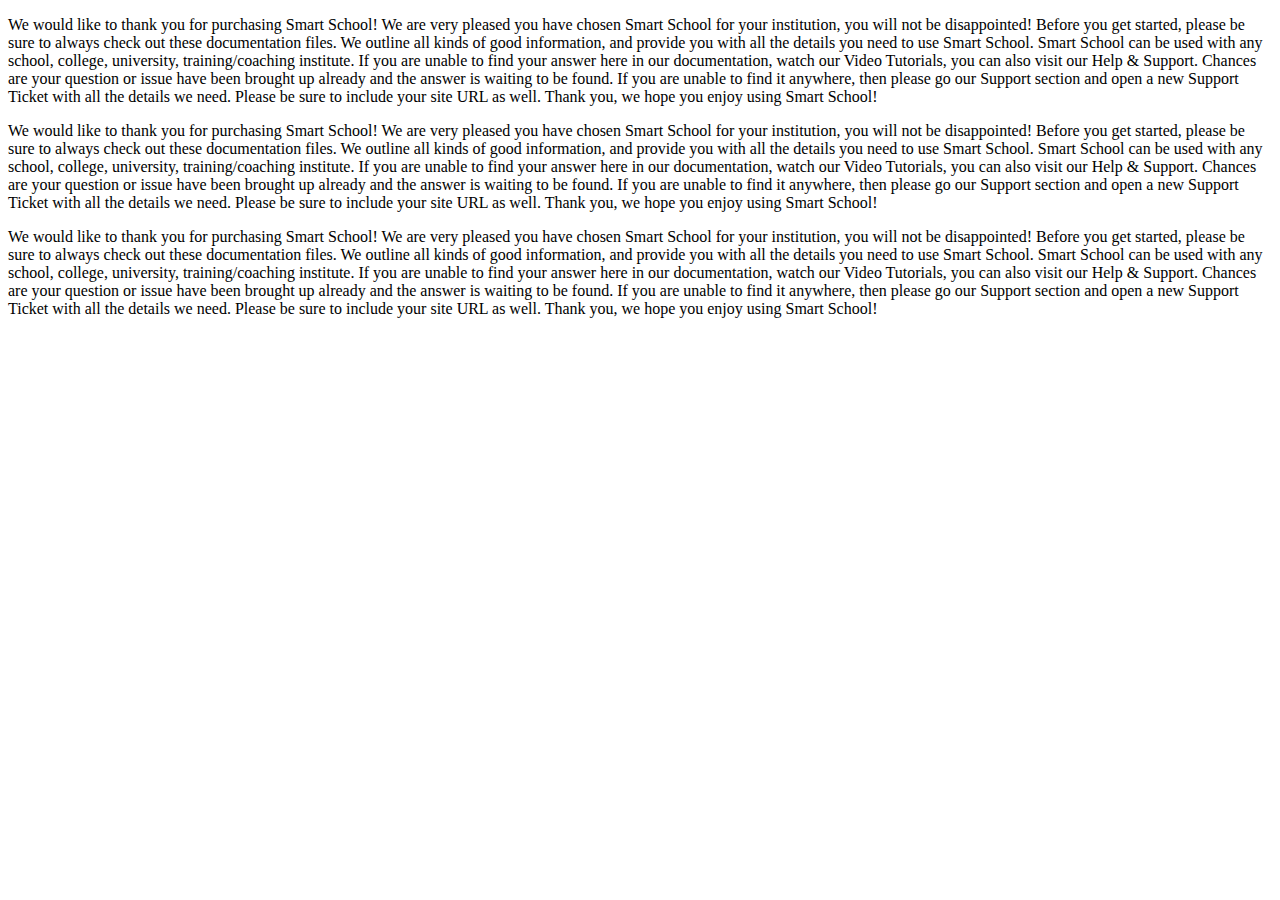
<file: src/main/resources/templates/views/index.html>
<!DOCTYPE html>
<html xmlns:th="http://www.thymeleaf.org"
	xmlns:layout="http://www.ultraq.net.nz/thymeleaf/layout"
	layout:decorate="~{fragments/main_layout}">
<head>

</head>
<body>
	<div class="container">
		<div layout:fragment="content" class="mySpace">

			<!-- <div id="carouselExampleIndicators" class="carousel slide" data-ride="carousel">
  <ol class="carousel-indicators">
    <li data-target="#carouselExampleIndicators" data-slide-to="0" class="active"></li>
    <li data-target="#carouselExampleIndicators" data-slide-to="1"></li>
    <li data-target="#carouselExampleIndicators" data-slide-to="2"></li>
  </ol>
  <div class="carousel-inner">
    <div class="carousel-item active">
      <img class="d-block w-100" th:src="@{/img/01.jpg}" alt="First slide">
    </div>
    <div class="carousel-item">
      <img class="d-block w-100" th:src="@{/img/02.jpg}" alt="Second slide">
    </div>
    <div class="carousel-item">
      <img class="d-block w-100" th:src="@{/img/03.jpg}" alt="Third slide">
    </div>
  </div>
  <a class="carousel-control-prev" href="#carouselExampleIndicators" role="button" data-slide="prev">
    <span class="carousel-control-prev-icon" aria-hidden="true"></span>
    <span class="sr-only">Previous</span>
  </a>
  <a class="carousel-control-next" href="#carouselExampleIndicators" role="button" data-slide="next">
    <span class="carousel-control-next-icon" aria-hidden="true"></span>
    <span class="sr-only">Next</span>
  </a>
</div> -->

			<!--main content start -->

			<div class="card">
				<p>We would like to thank you for purchasing Smart School! We
					are very pleased you have chosen Smart School for your institution,
					you will not be disappointed! Before you get started, please be
					sure to always check out these documentation files. We outline all
					kinds of good information, and provide you with all the details you
					need to use Smart School. Smart School can be used with any school,
					college, university, training/coaching institute. If you are unable
					to find your answer here in our documentation, watch our Video
					Tutorials, you can also visit our Help & Support. Chances are your
					question or issue have been brought up already and the answer is
					waiting to be found. If you are unable to find it anywhere, then
					please go our Support section and open a new Support Ticket with
					all the details we need. Please be sure to include your site URL as
					well. Thank you, we hope you enjoy using Smart School!</p>
			</div>
			<div class="card">
				<p>We would like to thank you for purchasing Smart School! We
					are very pleased you have chosen Smart School for your institution,
					you will not be disappointed! Before you get started, please be
					sure to always check out these documentation files. We outline all
					kinds of good information, and provide you with all the details you
					need to use Smart School. Smart School can be used with any school,
					college, university, training/coaching institute. If you are unable
					to find your answer here in our documentation, watch our Video
					Tutorials, you can also visit our Help & Support. Chances are your
					question or issue have been brought up already and the answer is
					waiting to be found. If you are unable to find it anywhere, then
					please go our Support section and open a new Support Ticket with
					all the details we need. Please be sure to include your site URL as
					well. Thank you, we hope you enjoy using Smart School!</p>
			</div>
			<div class="card">
				<p>We would like to thank you for purchasing Smart School! We
					are very pleased you have chosen Smart School for your institution,
					you will not be disappointed! Before you get started, please be
					sure to always check out these documentation files. We outline all
					kinds of good information, and provide you with all the details you
					need to use Smart School. Smart School can be used with any school,
					college, university, training/coaching institute. If you are unable
					to find your answer here in our documentation, watch our Video
					Tutorials, you can also visit our Help & Support. Chances are your
					question or issue have been brought up already and the answer is
					waiting to be found. If you are unable to find it anywhere, then
					please go our Support section and open a new Support Ticket with
					all the details we need. Please be sure to include your site URL as
					well. Thank you, we hope you enjoy using Smart School!</p>
			</div>



		</div>

	</div>
	

</body>
</html>
</file>
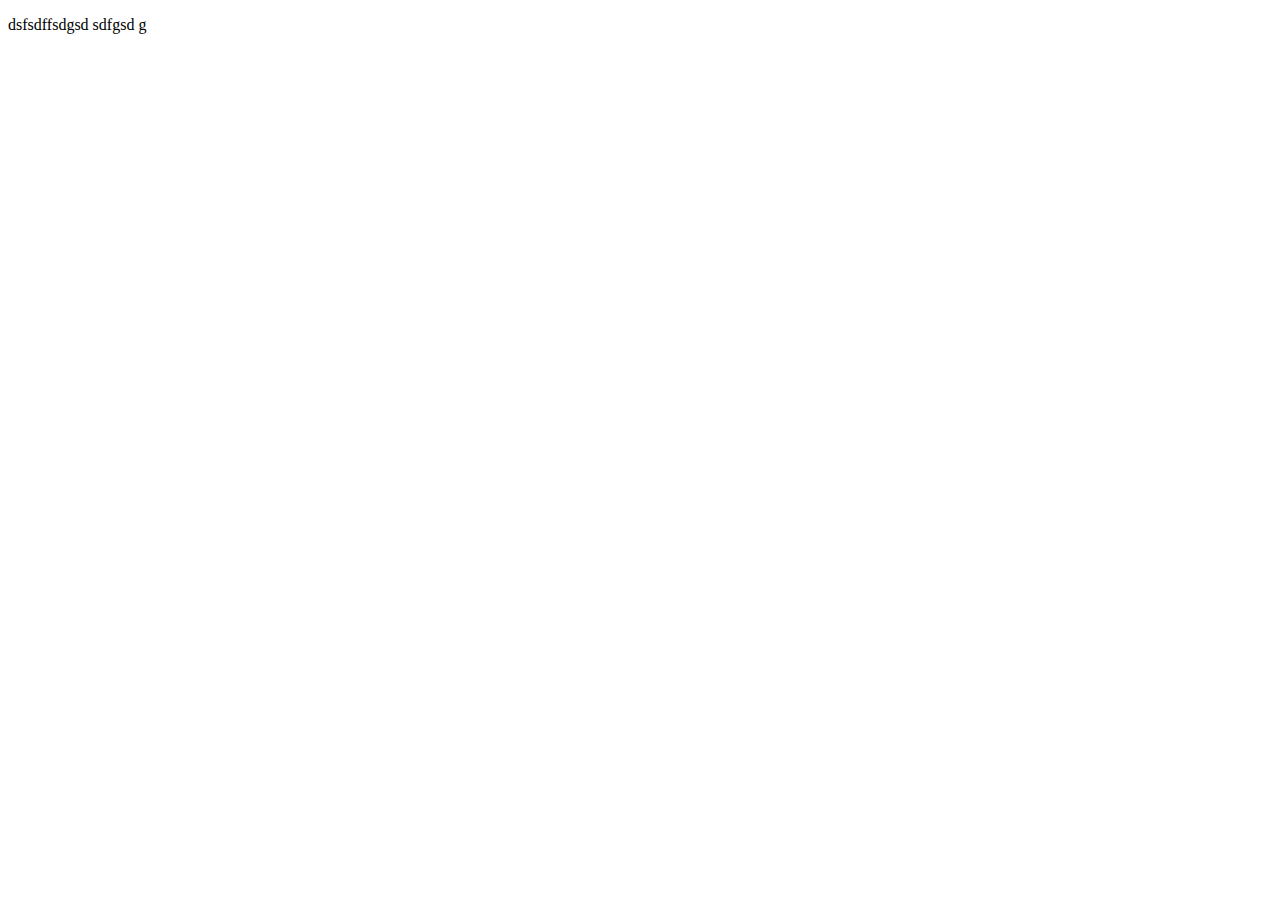
<file: src/main/resources/templates/views/index1.html>
<!DOCTYPE html>
<html xmlns:th="http://www.thymeleaf.org"
	xmlns:layout="http://www.ultraq.net.nz/thymeleaf/layout"
	layout:decorate="~{fragments/main_layout}">
<head>
<meta charset="ISO-8859-1">
<title>Insert title here</title>
</head>
<body>

	<div layout:fragment="content" class="container">
		<div class="jombotron">
		<p>dsfsdffsdgsd sdfgsd g</p>
		</div>
	
	</div>

</body>
</html>
</file>
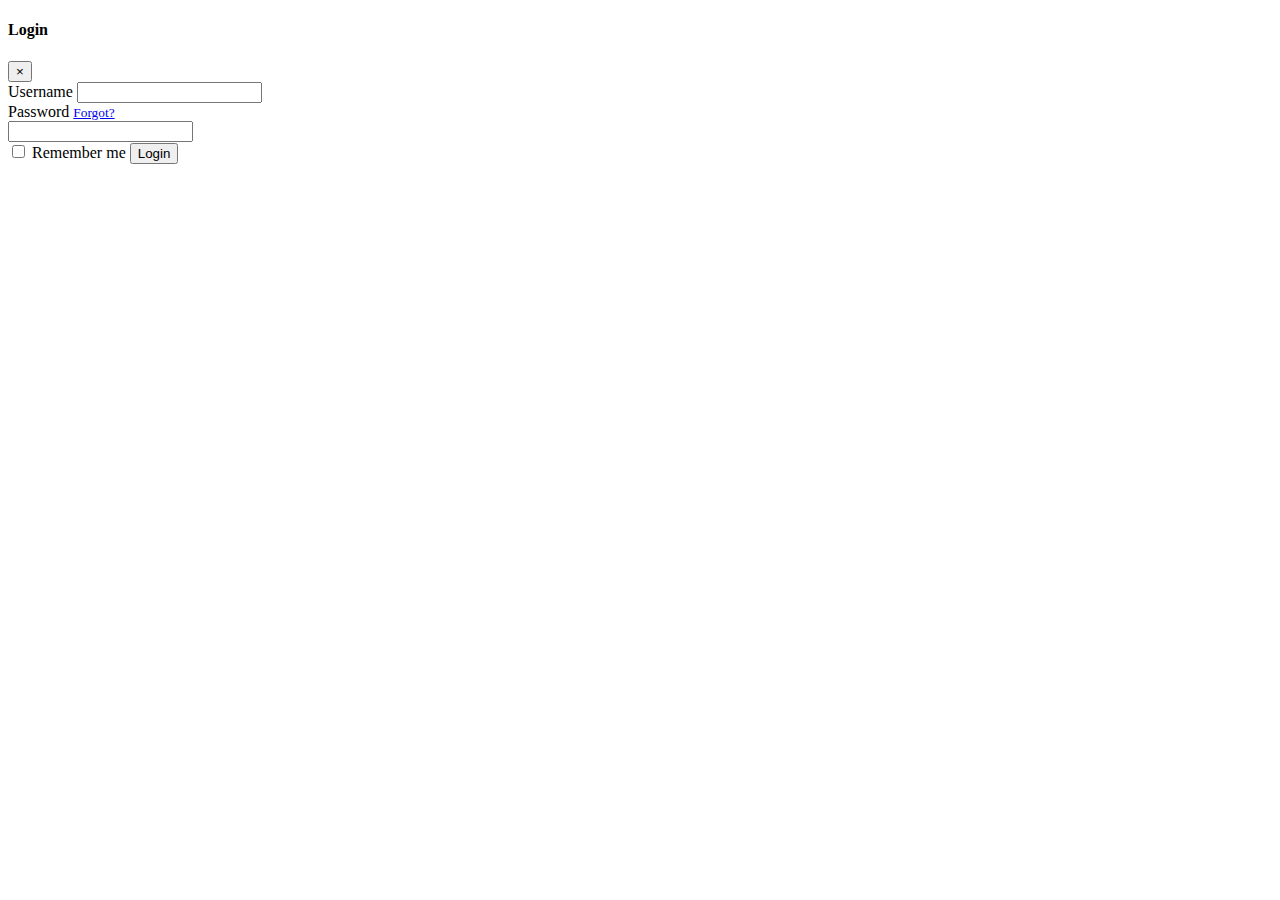
<file: src/main/resources/templates/views/loginForm.html>
<!DOCTYPE html>
<html xmlns:th="http://www.thymeleaf.org"
	xmlns:layout="http://www.ultraq.net.nz/thymeleaf/layout"
	layout:decorate="~{fragments/main_layout}">
<head>

</head>
<body>

	<div layout:fragment="content" class="container mySpace">


		<!-- Modal HTML -->
<div id="myModal" class="modal fade">
	<div class="modal-dialog modal-login">
		<div class="modal-content">
			<form action="/examples/actions/confirmation.php" method="post">
				<div class="modal-header">				
					<h4 class="modal-title">Login</h4>
					<button type="button" class="close" data-dismiss="modal" aria-hidden="true">&times;</button>
				</div>
				<div class="modal-body">				
					<div class="form-group">
						<label>Username</label>
						<input type="text" class="form-control" required="required">
					</div>
					<div class="form-group">
						<div class="clearfix">
							<label>Password</label>
							<a href="#" class="float-right text-muted"><small>Forgot?</small></a>
						</div>
						
						<input type="password" class="form-control" required="required">
					</div>
				</div>
				<div class="modal-footer justify-content-between">
					<label class="form-check-label"><input type="checkbox"> Remember me</label>
					<input type="submit" class="btn btn-primary" value="Login">
				</div>
			</form>
		</div>
	</div>
</div> 

	</div>




</body>
</html>
</file>
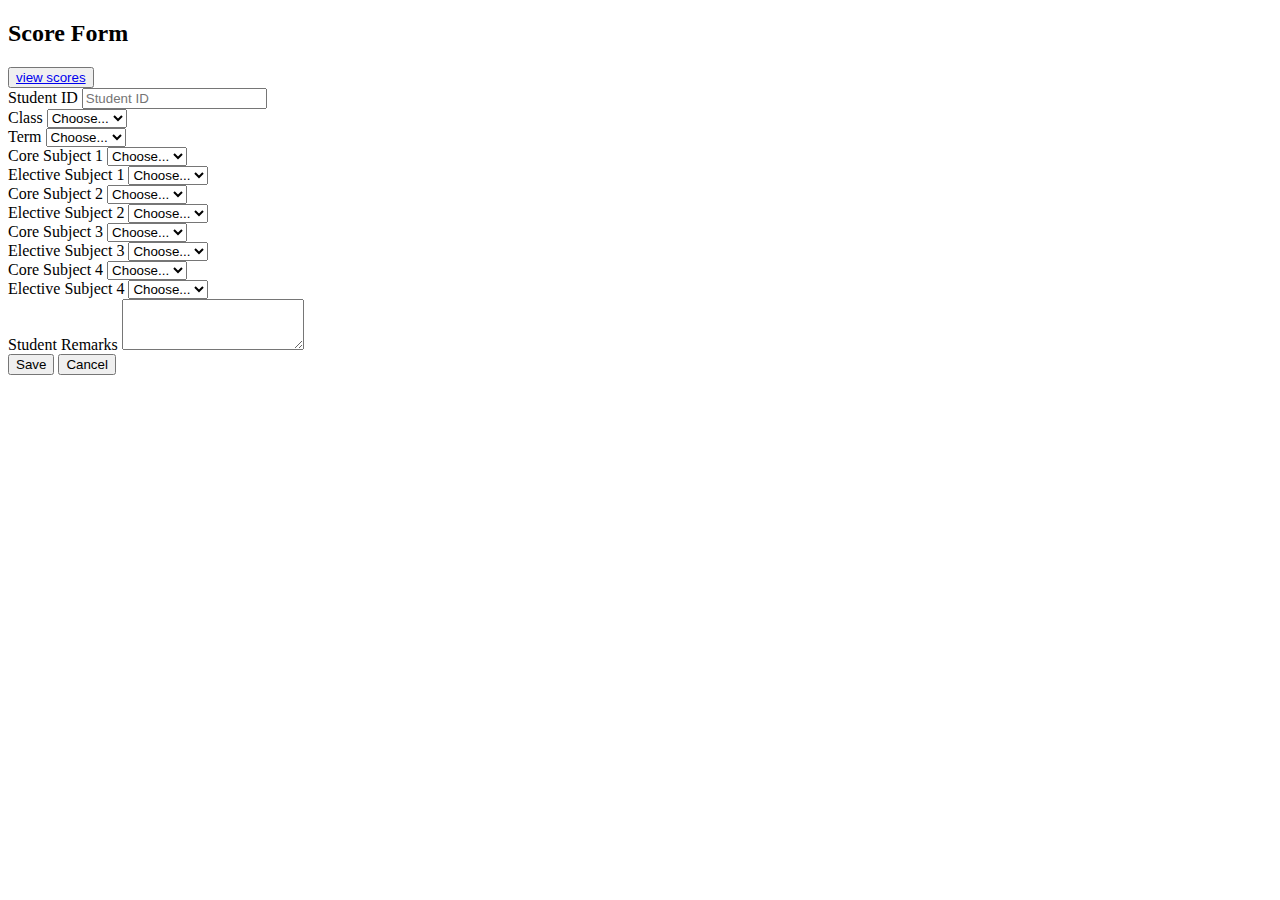
<file: src/main/resources/templates/views/scoreForm.html>
<!DOCTYPE html>
<html xmlns:th="http://www.thymeleaf.org"
	xmlns:layout="http://www.ultraq.net.nz/thymeleaf/layout"
	layout:decorate="~{fragments/main_layout}">
<head>

</head>
<body>
	<div layout:fragment="content" class="container mySpace">
		<!-- NB every page needs this tag for to be able to display -->

		<div class="text-center">
			<h2>Score Form</h2>
		</div>
		<div class="text-right"> 
		<button class="btn btn-success">
				<a href="/viewscores">view scores</a>
			</button>
		</div>
		
		<form>
			<div class="form-row">
				<div class="form-group col-md-4">
					<label for="student_number">Student ID</label> <input type="text"
						class="form-control" id="student_number" placeholder="Student ID">
				</div>
				<div class="form-group col-md-4">
					<label for="grade">Class</label> <select id="grade"
						class="form-control">
						<option selected>Choose...</option>
						<option>...</option>
					</select>
				</div>
				<div class="form-group col-md-4">
					<label for="term">Term</label> <select id="term"
						class="form-control">
						<option selected>Choose...</option>
						<option>...</option>
					</select>
				</div>
			</div>

			<div class="form-row">
				<div class="form-group col-md-6">
					<label for="inputState">Core Subject 1</label> <select
						id="inputState" class="form-control">
						<option selected>Choose...</option>
						<option>...</option>
					</select>
				</div>
				<div class="form-group col-md-6">
					<label for="inputState">Elective Subject 1</label> <select
						id="inputState" class="form-control">
						<option selected>Choose...</option>
						<option>...</option>
					</select>
				</div>
			</div>

			<div class="form-row">
				<div class="form-group col-md-6">
					<label for="inputState">Core Subject 2</label> <select
						id="inputState" class="form-control">
						<option selected>Choose...</option>
						<option>...</option>
					</select>
				</div>
				<div class="form-group col-md-6">
					<label for="inputState">Elective Subject 2</label> <select
						id="inputState" class="form-control">
						<option selected>Choose...</option>
						<option>...</option>
					</select>
				</div>
			</div>
			<div class="form-row">
				<div class="form-group col-md-6">
					<label for="inputState">Core Subject 3</label> <select
						id="inputState" class="form-control">
						<option selected>Choose...</option>
						<option>...</option>
					</select>
				</div>
				<div class="form-group col-md-6">
					<label for="inputState">Elective Subject 3</label> <select
						id="inputState" class="form-control">
						<option selected>Choose...</option>
						<option>...</option>
					</select>
				</div>
			</div>
			<div class="form-row">
				<div class="form-group col-md-6">
					<label for="inputState">Core Subject 4</label> <select
						id="inputState" class="form-control">
						<option selected>Choose...</option>
						<option>...</option>
					</select>
				</div>
				<div class="form-group col-md-6">
					<label for="inputState">Elective Subject 4</label> <select
						id="inputState" class="form-control">
						<option selected>Choose...</option>
						<option>...</option>
					</select>
				</div>
			</div>
			<div class="form-group">
				<label for="exampleFormControlTextarea1">Student Remarks</label>
				<textarea class="form-control" id="exampleFormControlTextarea1"
					rows="3"></textarea>
			</div>

			<div class="text-center">
				<button type="submit" class="btn btn-primary btn-lg">Save</button>
				<button type="submit" class="btn btn-secondary btn-lg">Cancel</button>
			</div>

		</form>

	</div>


</body>
</html>
</file>
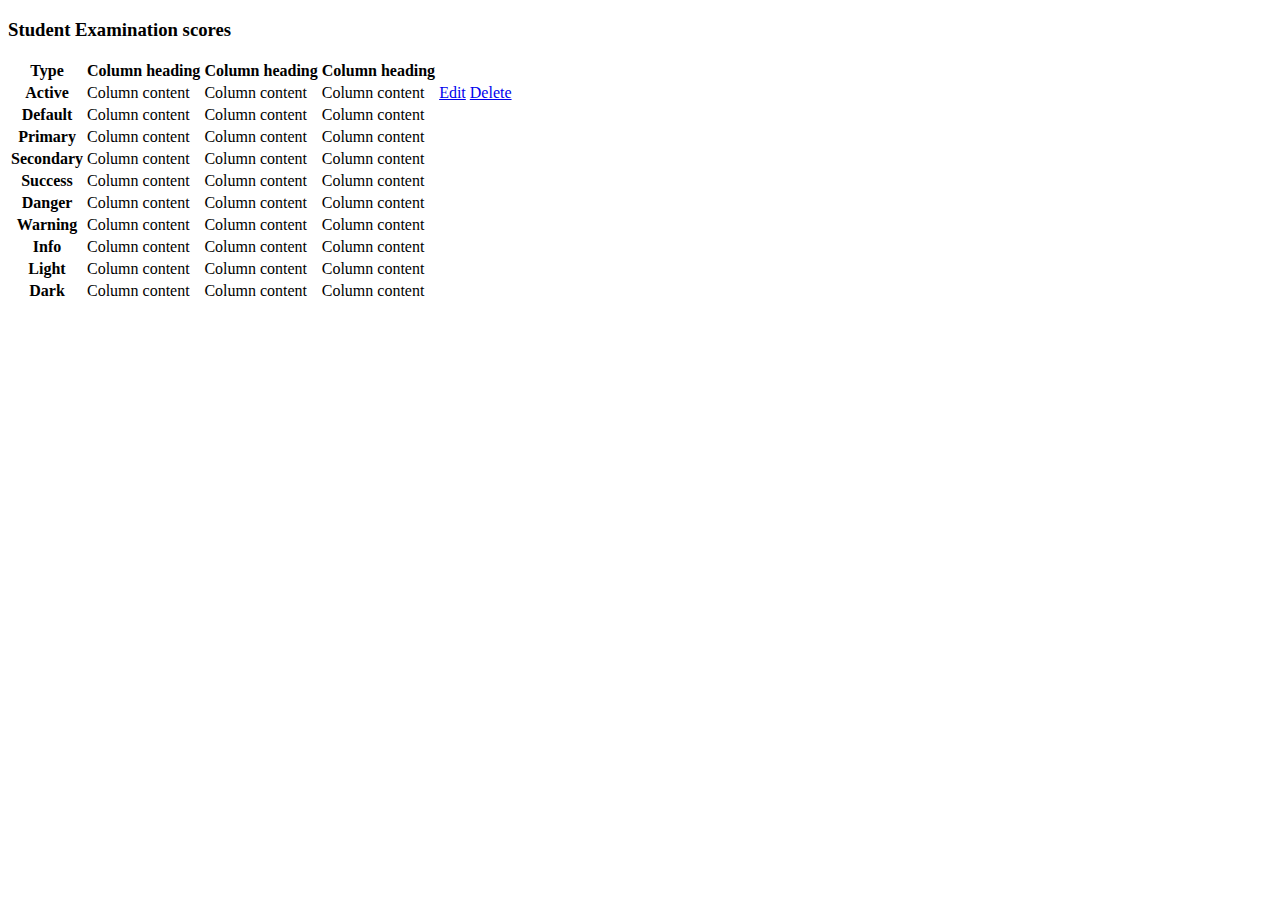
<file: src/main/resources/templates/views/scoreTable.html>
<!DOCTYPE html>
<html xmlns:th="http://www.thymeleaf.org"
	xmlns:layout="http://www.ultraq.net.nz/thymeleaf/layout"
	layout:decorate="~{fragments/main_layout}">
<head>

</head>
<body>
	<div layout:fragment="content" class="container mySpace">
		<!-- NB every page needs this tag for to be able to display -->



<div class="card border-light mb-3" style="max-width: 100rem;">
  <div class="card-header text-center"><h3>Student Examination scores</h3></div>
  <div class="card-body">
    
    <table class="table table-hover">
  <thead>
    <tr>
      <th scope="col">Type</th>
      <th scope="col">Column heading</th>
      <th scope="col">Column heading</th>
      <th scope="col">Column heading</th>
      <th></th>
      <th></th>
    </tr>
  </thead>
  <tbody>
    <tr class="table-active">
      <th scope="row">Active</th>
      <td>Column content</td>
      <td>Column content</td>
      <td>Column content</td>
      <td><a href="#"><span class="glyphicon glyphicon-edit">Edit</span></a></td>
      <td><a href="#"><span class="glyphicon glyphicon-trash">Delete</span></a></td>
    </tr>
    <tr>
      <th scope="row">Default</th>
      <td>Column content</td>
      <td>Column content</td>
      <td>Column content</td>
    </tr>
    <tr class="table-primary">
      <th scope="row">Primary</th>
      <td>Column content</td>
      <td>Column content</td>
      <td>Column content</td>
    </tr>
    <tr class="table-secondary">
      <th scope="row">Secondary</th>
      <td>Column content</td>
      <td>Column content</td>
      <td>Column content</td>
    </tr>
    <tr class="table-success">
      <th scope="row">Success</th>
      <td>Column content</td>
      <td>Column content</td>
      <td>Column content</td>
    </tr>
    <tr class="table-danger">
      <th scope="row">Danger</th>
      <td>Column content</td>
      <td>Column content</td>
      <td>Column content</td>
    </tr>
    <tr class="table-warning">
      <th scope="row">Warning</th>
      <td>Column content</td>
      <td>Column content</td>
      <td>Column content</td>
    </tr>
    <tr class="table-info">
      <th scope="row">Info</th>
      <td>Column content</td>
      <td>Column content</td>
      <td>Column content</td>
    </tr>
    <tr class="table-light">
      <th scope="row">Light</th>
      <td>Column content</td>
      <td>Column content</td>
      <td>Column content</td>
    </tr>
    <tr class="table-dark">
      <th scope="row">Dark</th>
      <td>Column content</td>
      <td>Column content</td>
      <td>Column content</td>
    </tr>
  </tbody>
</table> 
    
  </div>
</div>


		
	</div>


</body>
</html>
</file>
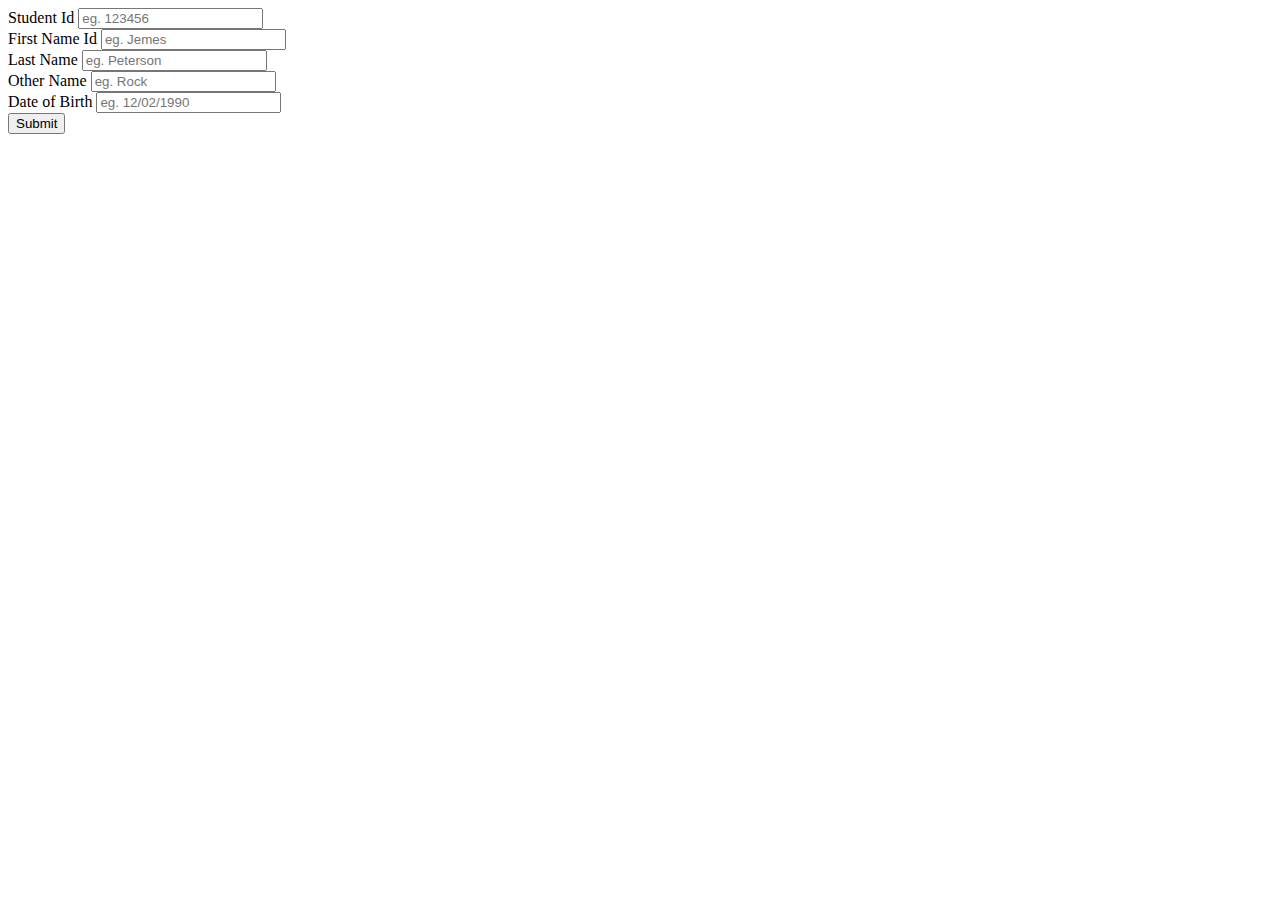
<file: src/main/resources/templates/views/student.html>
<!DOCTYPE html>
<html xmlns:th="http://www.thymeleaf.org"
	xmlns:layout="http://www.ultraq.net.nz/thymeleaf/layout"
	layout:decorate="~{fragments/main_layout}">
<head>
<title>Index Page</title>
</head>
<body>
	<div layout:fragment="content" class="container mySpace">
		
		<form th:action="@{/register}"  th:object="${student}" method="post">
			<div class="form-group">
				<label for="stdid" class="form-control-label">Student Id</label>
				<input type="text" class="form-control" id="stdid" th:field="*{studentid}" placeholder="eg. 123456" />
				<div class="text text-danger" th:if="${#fields.hasErrors('studentid')}"
					th:errors="*{studentid}"></div>
			</div>
			
			<div class="form-group">
				<label for="fname" class="form-control-label">First Name Id</label>
				<input type="text" class="form-control" id="fname" th:field="*{firstname}" placeholder="eg. Jemes" />
				<div class="text text-danger" th:if="${#fields.hasErrors('firstname')}"
					th:errors="*{firstname}"></div>
			</div>
			
			<div class="form-group">
				<label for="lname" class="form-control-label"> Last Name</label>
				<input type="text" class="form-control" id="lname" th:field="*{lastname}" placeholder="eg. Peterson" />
				<div class="text text-danger" th:if="${#fields.hasErrors('lastname')}"
					th:errors="*{lastname}"></div>
			</div>
			
			<div class="form-group">
				<label for="oname" class="form-control-label">Other Name</label>
				<input type="text" class="form-control" id="oname" th:field="*{othername}" placeholder="eg. Rock" />
				<div class="text text-danger" th:if="${#fields.hasErrors('othername')}"
					th:errors="*{othername}"></div>
			</div>
			
			<div class="form-group">
				<label for="dob" class="form-control-label">Date of Birth</label>
				<input type="text" class="form-control" id="dob" th:field="*{dob}" placeholder="eg. 12/02/1990" />
				<div class="text text-danger" th:if="${#fields.hasErrors('dob')}"
					th:errors="*{dob}"></div>
			</div>
		
			<div class="form-group">
				
				<input type="submit" value="Submit" />
			</div>
		</form>
		
		
	</div>
</body>
</html>
</file>
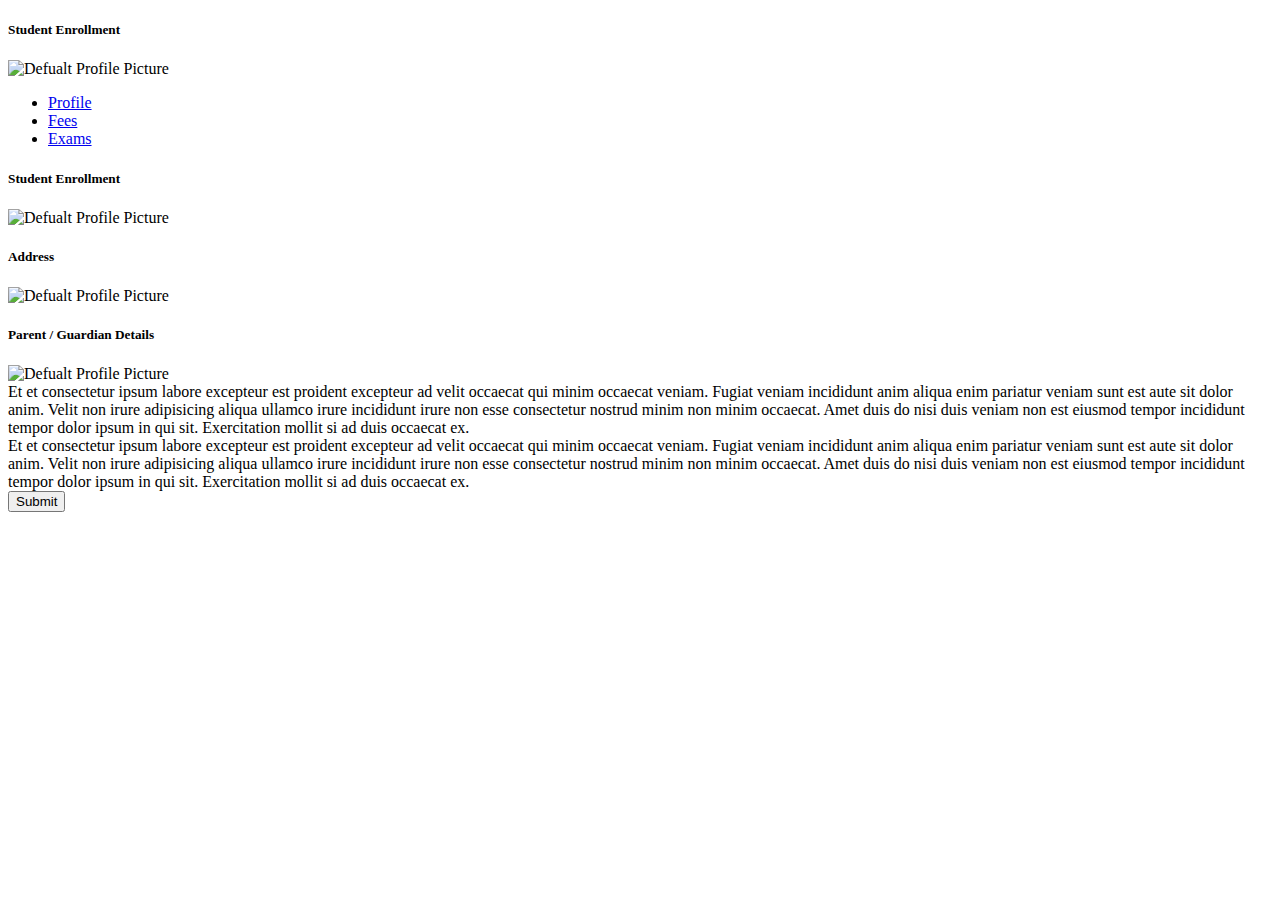
<file: src/main/resources/templates/views/studentDetails.html>
<!DOCTYPE html>
<html xmlns:th="http://www.thymeleaf.org"
	xmlns:layout="http://www.ultraq.net.nz/thymeleaf/layout"
	layout:decorate="~{fragments/main_layout}">
<head>

</head>
<body>
	<div layout:fragment="content" class="container mySpace">
		<!-- NB every page needs this tag for to be able to display -->

		<form method="post" th:object="${student}" th:action="@{/register}">
			<div class="row">

				<div class="col-3">
					<div class="card cardspace shadow p-3 mb-5 bg-white rounded">
						<h5 class="card-header">Student Enrollment</h5>
						<div class="card-body">
							<div class="form-row">

								<div>
									<div class="form-group col">
										<img alt="Defualt Profile Picture"
											th:src="@{/img/default-pic.png}" class="img-circle"
											width="100px" height="100px">
									</div>
								</div>


							</div>

						</div>

					</div>


				</div>
				<div class="col-9">
					<div class="card cardspace">
						<div class=" card-body">

							<div class="nav ">
								<ul class="nav nav-tabs" id="myTab" role="tablist">
									<li class="nav-item"><a class="nav-link active"
										id="home-tab" data-toggle="tab" href="#home" role="tab"
										aria-controls="home" aria-selected="true">Profile</a></li>
									<li class="nav-item"><a class="nav-link" id="profile-tab"
										data-toggle="tab" href="#profile" role="tab"
										aria-controls="profile" aria-selected="false">Fees</a></li>
									<li class="nav-item"><a class="nav-link" id="contact-tab"
										data-toggle="tab" href="#contact" role="tab"
										aria-controls="contact" aria-selected="false">Exams</a></li>
								</ul>
								<div class="ml-auto ">
									<!-- ml-auto  float icons to the right. bootstrap 4 -->
									<a href="#"><span class="btn btn-primary fa fa-pencil-alt"></span></a>
									<a href="#"><span class="btn btn-primary fa fa-pencil-alt"></span></a>
									<a href="#"><span class="btn btn-primary fa fa-pencil-alt"></span></a>
								</div>
							</div>


							<div class="tab-content shadow p-3 mb-4 bg-white rounded"
								id="myTabContent">
								<div class="tab-pane fade show active" id="home" role="tabpanel"
									aria-labelledby="home-tab">
									
									<div class="card cardspace shadow p-3 mb-4 bg-white rounded">
						<h5 class="card-header">Student Enrollment</h5>
						<div class="card-body">
							<div class="form-row">

								<div>
									<div class="form-group col">
										<img alt="Defualt Profile Picture"
											th:src="@{/img/default-pic.png}" class="img-circle"
											width="100px" height="100px">
									</div>
								</div>


							</div>

						</div>

					</div>
					
					<div class="card cardspace shadow p-3 mb-5 bg-white rounded">
						<h5 class="card-header">Address</h5>
						<div class="card-body">
							<div class="form-row">

								<div>
									<div class="form-group col">
										<img alt="Defualt Profile Picture"
											th:src="@{/img/default-pic.png}" class="img-circle"
											width="100px" height="100px">
									</div>
								</div>


							</div>

						</div>

					</div>
					
					<div class="card cardspace shadow p-3 mb-5 bg-white rounded">
						<h5 class="card-header">Parent / Guardian Details</h5>
						<div class="card-body">
							<div class="form-row">

								<div>
									<div class="form-group col">
										<img alt="Defualt Profile Picture"
											th:src="@{/img/default-pic.png}" class="img-circle"
											width="100px" height="100px">
									</div>
								</div>


							</div>

						</div>

					</div>
								
									
									
									</div>
								<div class="tab-pane fade" id="profile" role="tabpanel"
									aria-labelledby="profile-tab">Et et consectetur ipsum
									labore excepteur est proident excepteur ad velit occaecat qui
									minim occaecat veniam. Fugiat veniam incididunt anim aliqua
									enim pariatur veniam sunt est aute sit dolor anim. Velit non
									irure adipisicing aliqua ullamco irure incididunt irure non
									esse consectetur nostrud minim non minim occaecat. Amet duis do
									nisi duis veniam non est eiusmod tempor incididunt tempor dolor
									ipsum in qui sit. Exercitation mollit si ad duis occaecat ex.</div>
								<div class="tab-pane fade" id="contact" role="tabpanel"
									aria-labelledby="contact-tab">Et et consectetur ipsum
									labore excepteur est proident excepteur ad velit occaecat qui
									minim occaecat veniam. Fugiat veniam incididunt anim aliqua
									enim pariatur veniam sunt est aute sit dolor anim. Velit non
									irure adipisicing aliqua ullamco irure incididunt irure non
									esse consectetur nostrud minim non minim occaecat. Amet duis do
									nisi duis veniam non est eiusmod tempor incididunt tempor dolor
									ipsum in qui sit. Exercitation mollit si ad duis occaecat ex.</div>
							</div>



						</div>

					</div>

					

				</div>



			</div>

			<button type="submit" class="btn btn-primary">Submit</button>
		</form>

	</div>


</body>
</html>
</file>
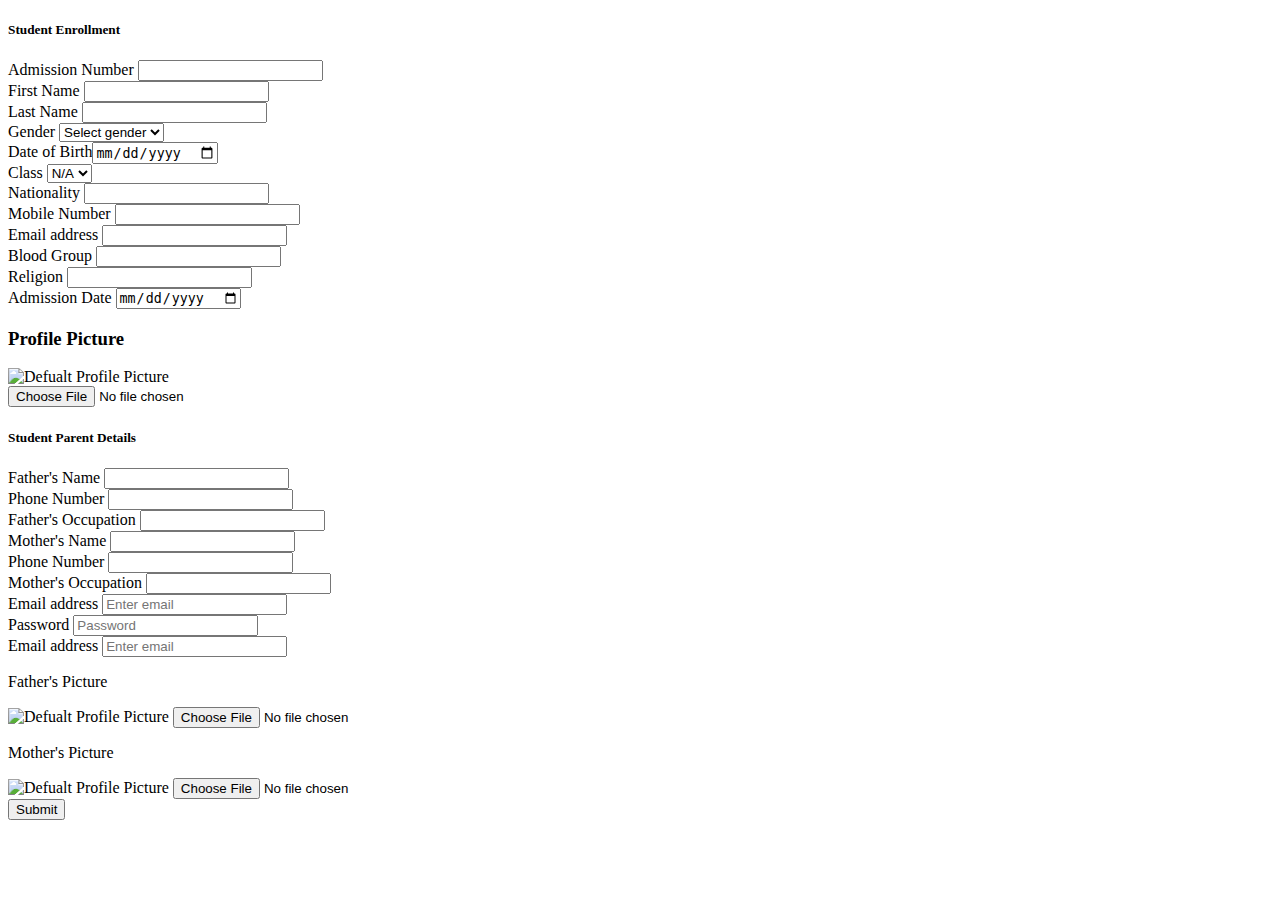
<file: src/main/resources/templates/views/studentRegistrationForm.html>
<!DOCTYPE html>
<html xmlns:th="http://www.thymeleaf.org"
	xmlns:layout="http://www.ultraq.net.nz/thymeleaf/layout"
	layout:decorate="~{fragments/main_layout}">
<head>

</head>
<body>

	<div layout:fragment="content" class="container mySpace">




		<form method="post" th:object="${student}" th:action="@{/register}">
			<div class="card cardspace">
				<h5 class="card-header">Student Enrollment</h5>
				<div class="card card-body">
					<div class="form-row">
						<div class="col-9">

							<div class="row">

								<div class="form-group col">
									<label for="admissionNumber">Admission Number</label> <input
										type="text" class="form-control" id="admissionNumber"
										th:field="*{admissionNumber}">
									<div class="text text-danger"
										th:if="${#fields.hasErrors('admissionNumber')}"
										th:errors="*{admissionNumber}"></div>
								</div>
								<div class="form-group col">
									<label for="firstName">First Name</label> <input type="text"
										class="form-control" id="firstName" th:field="*{firstName}">
									<div class="text text-danger"
										th:if="${#fields.hasErrors('firstName')}"
										th:errors="*{firstName}"></div>
								</div>
								<div class="form-group col">
									<label for="lastName">Last Name</label> <input type="text"
										class="form-control" id="lastName" th:field="*{lastName}">
									<div class="text text-danger"
										th:if="${#fields.hasErrors('lastName')}"
										th:errors="*{lastName}"></div>
								</div>

							</div>
							<div class="row">

								<div class="form-group col">
									<label for="gender">Gender</label> <select th:field="*{gender}"
										id="gender" class="form-control">
										<option value="Select gender">Select gender</option>
										<option value="Male">Male</option>
										<option value="Female">Female</option>
									</select>
								</div>
								<div class="form-group col">
									<label for="date">Date of Birth</label><input type="date"
										class="form-control" id="date" th:field="*{date}"
										placeholder="eg. 12/02/1990" />
									<div class="text text-danger"
										th:if="${#fields.hasErrors('date')}" th:errors="*{date}"></div>
								</div>

								<div class="form-group col">
									<label for="gradeLevel">Class</label> <select
										th:field="*{gradeLevel}" id="gradeLevel" class="form-control">
										<option value="N/A">N/A</option>
										<option value="bb">bb</option>
									</select>

								</div>

							</div>
							<div class="row">

								<div class="form-group col">
									<label for="nationality">Nationality</label> <input type="text"
										class="form-control" id="nationality"
										th:field="*{nationality}">
									<div class="text text-danger"
										th:if="${#fields.hasErrors('nationality')}"
										th:errors="*{nationality}"></div>
								</div>
								<div class="form-group col">
									<label for="mobileNumber">Mobile Number</label> <input
										type="text" class="form-control" id="mobileNumber"
										th:field="*{mobileNumber}">
									<div class="text text-danger"
										th:if="${#fields.hasErrors('mobileNumber')}"
										th:errors="*{mobileNumber}"></div>
								</div>
								<div class="form-group col">
									<label for="studentemail">Email address</label> <input
										type="email" class="form-control" id="studentemail"
										th:field="*{email}">
									<div class="text text-danger"
										th:if="${#fields.hasErrors('email')}" th:errors="*{email}"></div>
								</div>

							</div>
							<div class="row">

								<div class="form-group col">
									<label for="bloodGroup">Blood Group</label> <input type="text"
										class="form-control" id="bloodGroup" th:field="*{bloodGroup}">
									<div class="text text-danger"
										th:if="${#fields.hasErrors('bloodGroup')}"
										th:errors="*{bloodGroup}"></div>
								</div>
								<div class="form-group col">
									<label for="religion">Religion</label> <input type="text"
										class="form-control" id="religion" th:field="*{religion}">
									<div class="text text-danger"
										th:if="${#fields.hasErrors('religion')}"
										th:errors="*{religion}"></div>
								</div>
								<div class="form-group col">
									<label for="admissionDate">Admission Date</label> <input
										type="date" class="form-control" id="admissionDate"
										th:field="*{admissionDate}">
									<div class="text text-danger"
										th:if="${#fields.hasErrors('admissionDate')}"
										th:errors="*{admissionDate}"></div>
								</div>

							</div>
						</div>


						<div class="col-3">
							<div class="page-header">
								<h3>Profile Picture</h3>
							</div>
							<div>
								<img alt="Defualt Profile Picture"
									th:src="@{/img/default-pic.png}" class="img-circle"
									width="150px" height="138px">

							</div>

							<div class="form-group">
								<label for="exampleFormControlFile1"></label> <input type="file"
									class="form-control-file ldBtn" id="exampleFormControlFile1">
							</div>


						</div>

					</div>

				</div>

			</div>

			<div class="card cardspace">
				<h5 class="card-header">Student Parent Details</h5>
				<div class="card card-body">
					<div class="form-row">
						<div class="col-9">

							<div class="row">

								<div class="form-group col">
									<label for="fatherName">Father's Name</label> <input
										type="text" class="form-control" id="fatherName"
										th:field="*{fatherName}">
									<div class="text text-danger"
										th:if="${#fields.hasErrors('fatherName')}"
										th:errors="*{fatherName}"></div>
								</div>
								<div class="form-group col">
									<label for="phoneNumber1">Phone Number</label> <input
										type="text" class="form-control" id="phoneNumber1"
										th:field="*{fatherNumber}">
									<div class="text text-danger"
										th:if="${#fields.hasErrors('fatherNumber')}"
										th:errors="*{fatherNumber}"></div>
								</div>
								<div class="form-group col">
									<label for="fatherOccupation">Father's Occupation</label> <input
										type="text" class="form-control" id="fatherOccupation"
										th:field="*{fatherOccupation}">
									<div class="text text-danger"
										th:if="${#fields.hasErrors('fatherOccupation')}"
										th:errors="*{fatherOccupation}"></div>
								</div>


							</div>
							<div class="row">

								<div class="form-group col">
									<label for="motherName">Mother's Name</label> <input
										type="text" class="form-control" id="motherName"
										th:field="*{motherName}">
									<div class="text text-danger"
										th:if="${#fields.hasErrors('motherName')}"
										th:errors="*{motherName}"></div>
								</div>
								<div class="form-group col">
									<label for="phoneNumber2">Phone Number</label> <input
										type="text" class="form-control" id="phoneNumber2"
										th:field="*{motherNumber}">
									<div class="text text-danger"
										th:if="${#fields.hasErrors('motherNumber')}"
										th:errors="*{motherNumber}"></div>
								</div>

								<div class="form-group col">
									<label for="motherOccupation">Mother's Occupation</label> <input
										type="text" class="form-control" id="motherOccupation"
										th:field="*{motherOccupation}">
									<div class="text text-danger"
										th:if="${#fields.hasErrors('motherOccupation')}"
										th:errors="*{motherOccupation}"></div>
								</div>

							</div>
							<div class="row">

								<div class="form-group col">
									<label for="exampleInputEmail1">Email address</label> <input
										type="email" class="form-control" id="exampleInputEmail1"
										aria-describedby="emailHelp" placeholder="Enter email">
								</div>
								<div class="form-group col">
									<label for="exampleInputPassword1">Password</label> <input
										type="password" class="form-control"
										id="exampleInputPassword1" placeholder="Password">
								</div>
								<div class="form-group col">
									<label for="exampleInputEmail1">Email address</label> <input
										type="email" class="form-control" id="exampleInputEmail1"
										aria-describedby="emailHelp" placeholder="Enter email">
								</div>

							</div>


						</div>

						<div class="col-3">
							<div class="form-group col">
								<div class="page-header">
									<p>Father's Picture</p>
								</div>
							</div>
							<div>
								<div class="form-group col">
									<img alt="Defualt Profile Picture"
										th:src="@{/img/default-pic.png}" class="img-circle"
										width="100px" height="100px"> <label
										for="exampleFormControlFile1"></label> <input type="file"
										class="form-control-file ldBtn" id="exampleFormControlFile1">
								</div>
							</div>
							<div class="page-header">
								<p>Mother's Picture</p>
							</div>
							<div>
								<img alt="Defualt Profile Picture"
									th:src="@{/img/default-pic.png}" class="img-circle"
									width="100px" height="100px"> <label
									for="exampleFormControlFile1"></label> <input type="file"
									class="form-control-file ldBtn" id="exampleFormControlFile1">

							</div>

						</div>

					</div>

				</div>

			</div>
			<button type="submit" class="btn btn-primary">Submit</button>
		</form>


	</div>


</body>
</html>
</file>
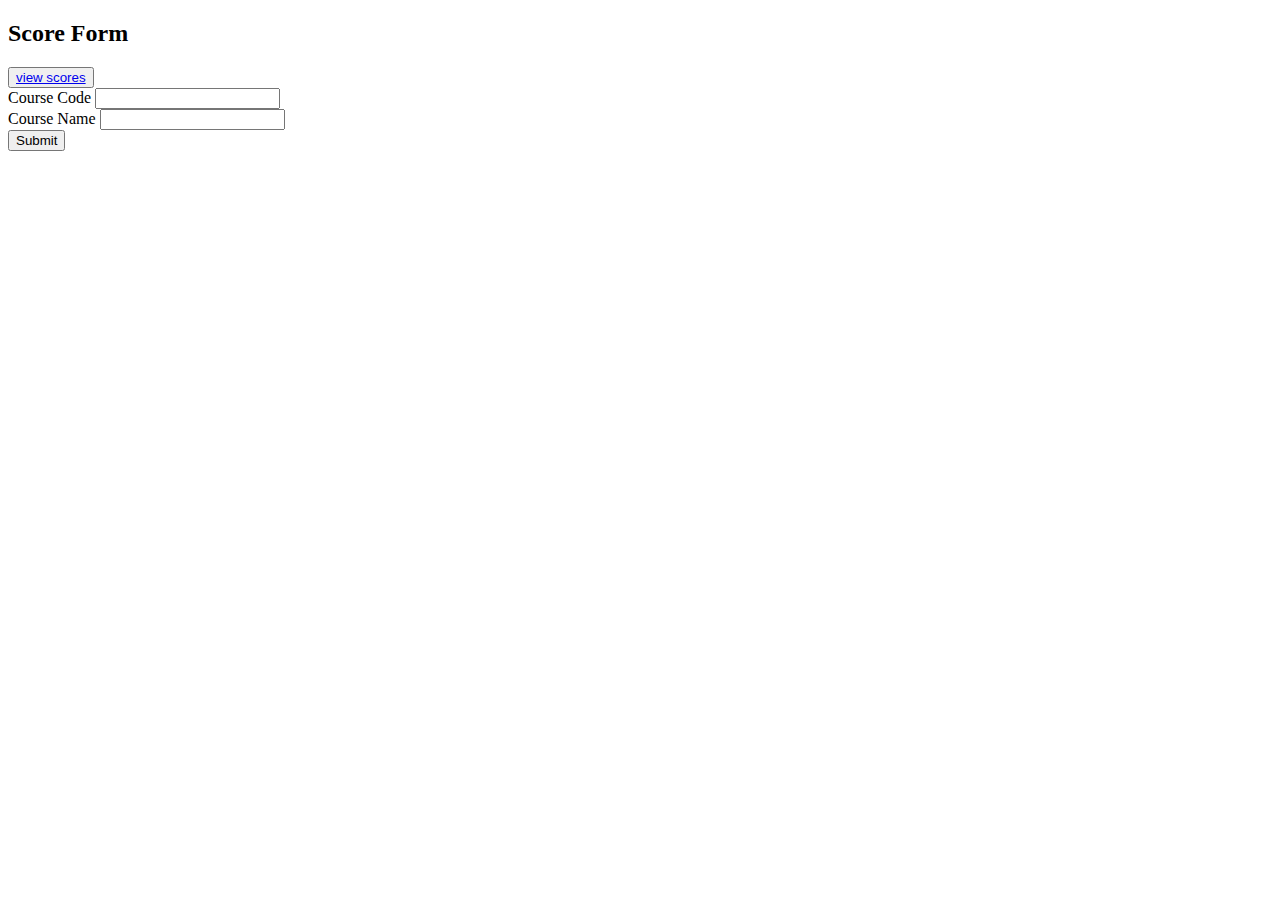
<file: src/main/resources/templates/views/subjects.html>
<!DOCTYPE html>
<html xmlns:th="http://www.thymeleaf.org"
	xmlns:layout="http://www.ultraq.net.nz/thymeleaf/layout"
	layout:decorate="~{fragments/main_layout}">
<head>

</head>
<body>
	<div layout:fragment="content" class="container mySpace">
		<!-- NB every page needs this tag for to be able to display -->

		<div class="text-center">
			<h2>Score Form</h2>
		</div>
		<div class="text-right">
			<button class="btn btn-success">
				<a href="/listsubjects">view scores</a>
			</button>
		</div>

		<form method="post" th:object="${subjects}" th:action="@{/courses}">
			<div class="form-row">
				<div class="form-group col">
					<label for="coursecode">Course Code</label> <input type="text"
						class="form-control" id="coursecode" th:field="*{coursecode}">
						<div class="text text-danger"
										th:if="${#fields.hasErrors('coursecode')}"
										th:errors="*{coursecode}"></div>
				</div>
				<div class="form-group col">
					<label for="coursename">Course Name</label> <input type="text"
						class="form-control" id="coursename" th:field="*{subjectname}">
						<div class="text text-danger"
										th:if="${#fields.hasErrors('subjectname')}"
										th:errors="*{subjectname}"></div>
				</div>
			</div>

			<button type="submit" class="btn btn-primary">Submit</button>
		</form>

	</div>


</body>
</html>
</file>
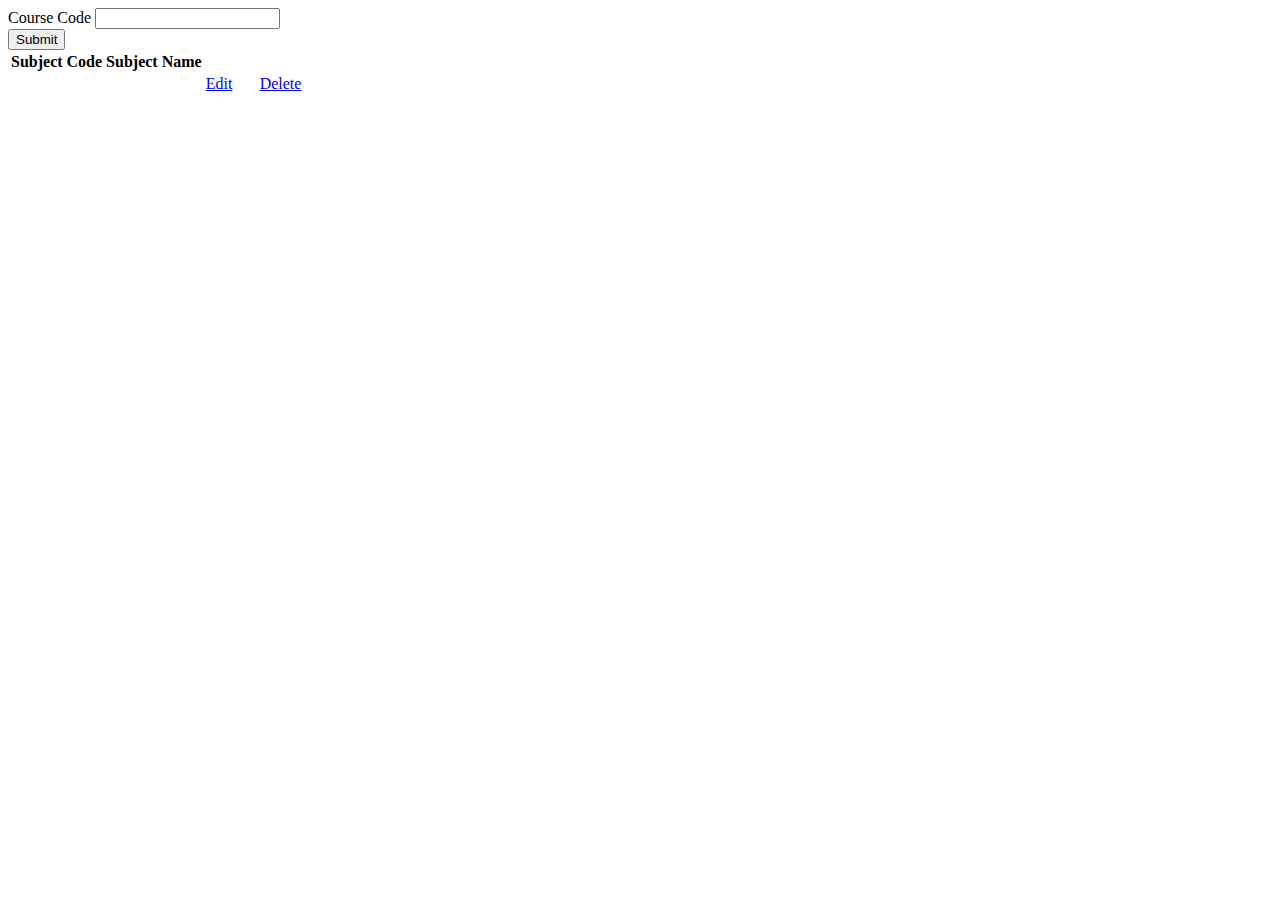
<file: src/main/resources/templates/views/subjectsList.html>
<!DOCTYPE html>
<html xmlns:th="http://www.thymeleaf.org"
	xmlns:layout="http://www.ultraq.net.nz/thymeleaf/layout"
	layout:decorate="~{fragments/main_layout}">
<head>

</head>
<body>

	<div layout:fragment="content" class="container mySpace">

		<div class="card cardspace">

			<div class="card card-body">
				<form method="post" th:object="${subjects}" th:action="@{/courses}">
					<div class="form-row">
						<div class="form-group col">
							<label for="coursecode">Course Code</label> <input type="text"
								class="form-control" id="coursecode">
							<!-- <div class="text text-danger"
										th:if="${#fields.hasErrors('coursecode')}"
										th:errors="*{coursecode}"></div> -->
						</div>
						<div class="form-group col">
						 <input type="hidden"
								class="form-control" id="coursecode">
												<button type="submit" class="btn btn-primary">Submit</button>

							<!-- <div class="text text-danger"
										th:if="${#fields.hasErrors('subjectname')}"
										th:errors="*{subjectname}"></div> -->
						</div>
					</div>

				</form>

			</div>

		</div>


		<div class="card cardspace">

			<div class="card card-body">
				<!-- <div class="form-row">
 -->
				<table class="table table-hover table-bordered">
					<thead>
						<tr>

							<th scope="col">Subject Code</th>
							<th scope="col">Subject Name</th>

							<th width="50px"></th>
							<th width="50px"></th>
						</tr>
					</thead>
					<tbody>

						<tr th:each="subject:${subjects}">
							<td th:text="${subject.coursecode}"></td>
							<td th:text="${subject.subjectname}"></td>
							<td><a href="#"><span class="btn btn-primary fa fa-edit">Edit</span></a></td>
							<td><a href="#"><span
									class="btn btn-primary fa fa-trash-alt">Delete</span></a></td>
						</tr>



					</tbody>
				</table>


				<!-- 	</div> -->

			</div>

		</div>



	</div>


</body>
</html>
</file>
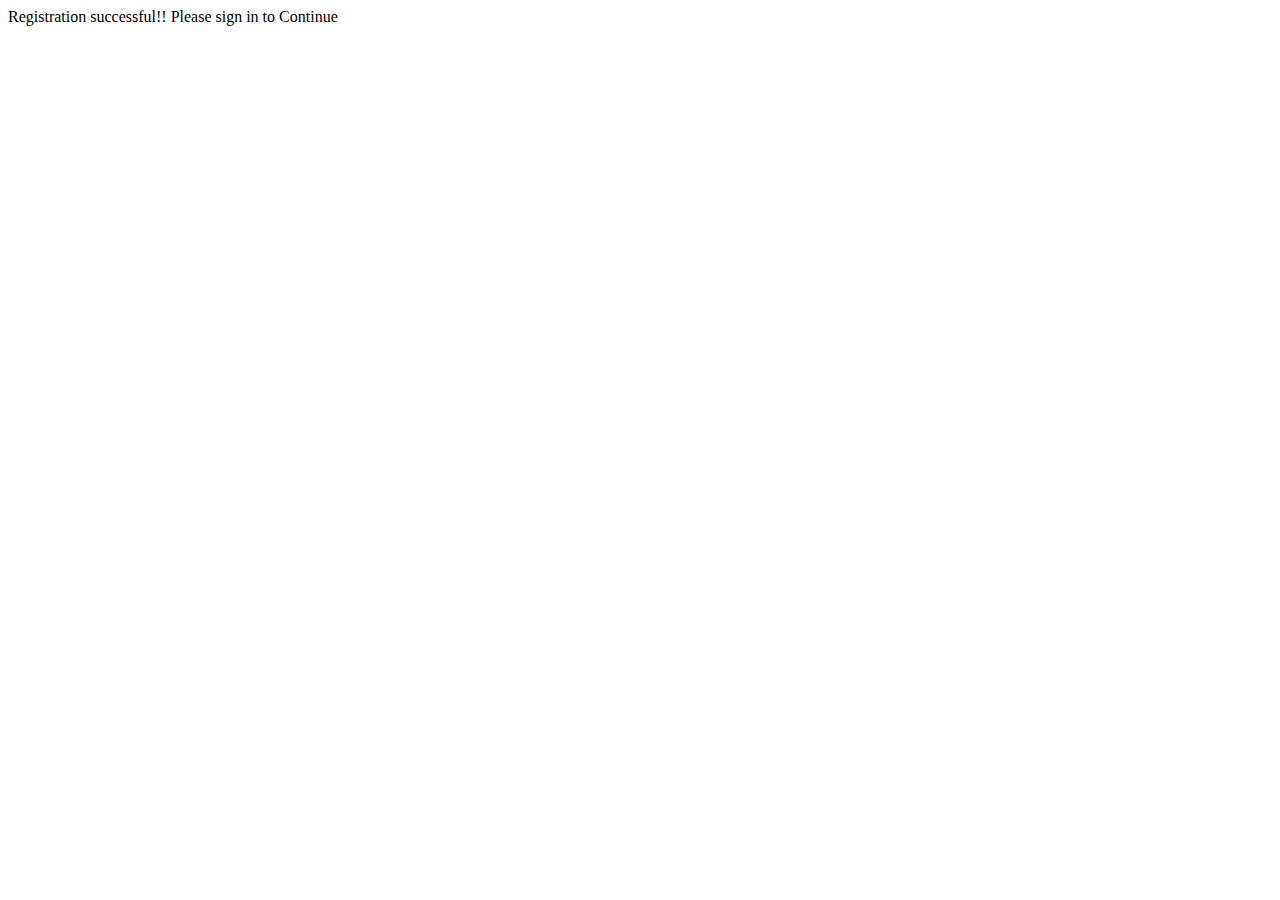
<file: src/main/resources/templates/views/success.html>
<!DOCTYPE html>
<html xmlns:th="http://www.thymeleaf.org"
  xmlns:layout="http://www.ultraq.net.nz/thymeleaf/layout"
  layout:decorate="~{fragments/main_layout}" >
<head>
 <title>Index Page</title>
</head>
<body>
	<div  layout:fragment="content" class="container mySpace">
          <div class="alert alert-success">
			Registration successful!! Please sign in to Continue
		</div>
	</div>
</body>
</html>
</file>
